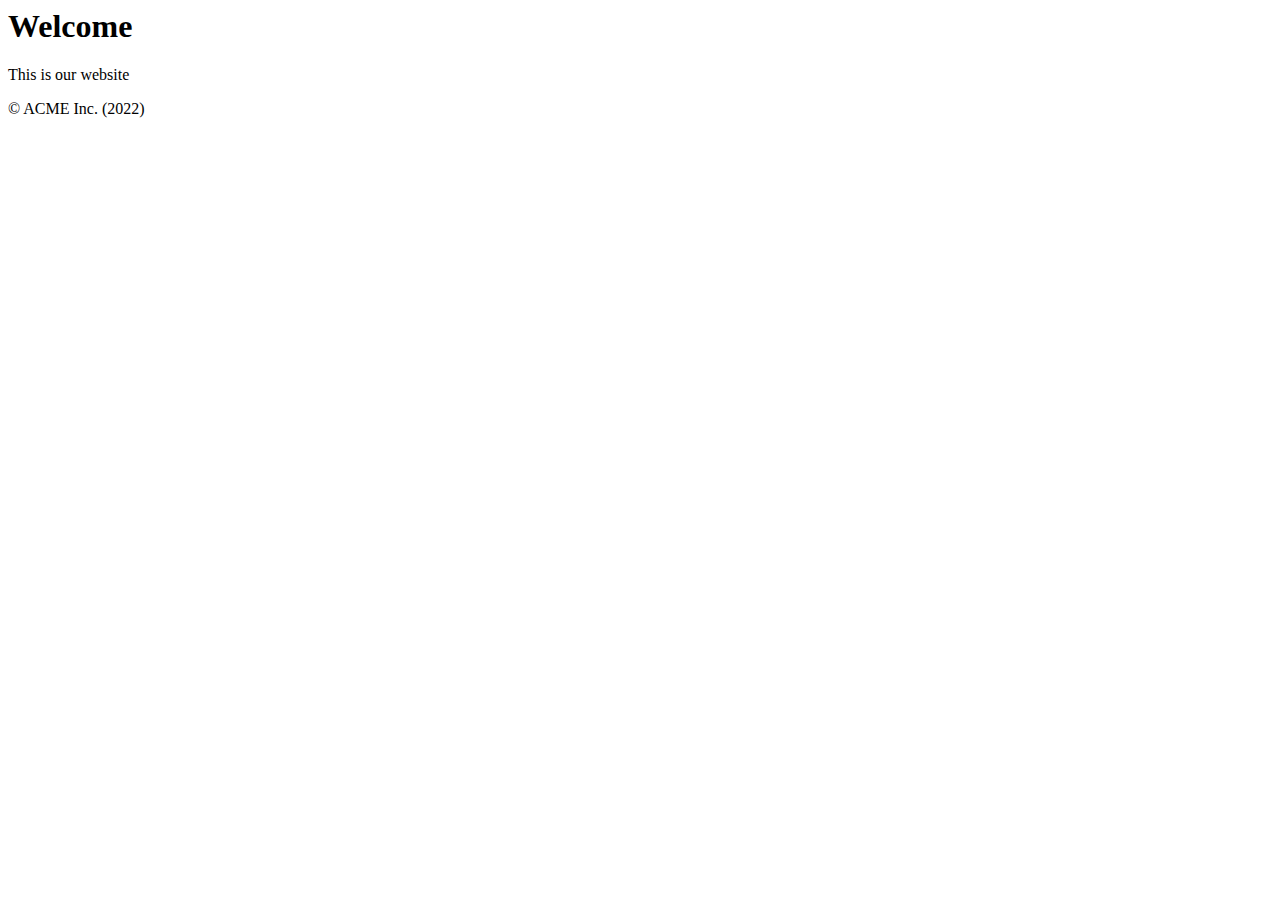
<file: index.html>
<!-- index.html -->

<html>
	<head>
		<script type="module" src="challenge-d.js"></script>
        <script type="module" src="configuration.js"></script>
  </head>

	<body>
		<h1>Welcome</h1>
		<p>This is our website</p>
	</body>

	<footer>Loading...</footer>
</html>
</file>
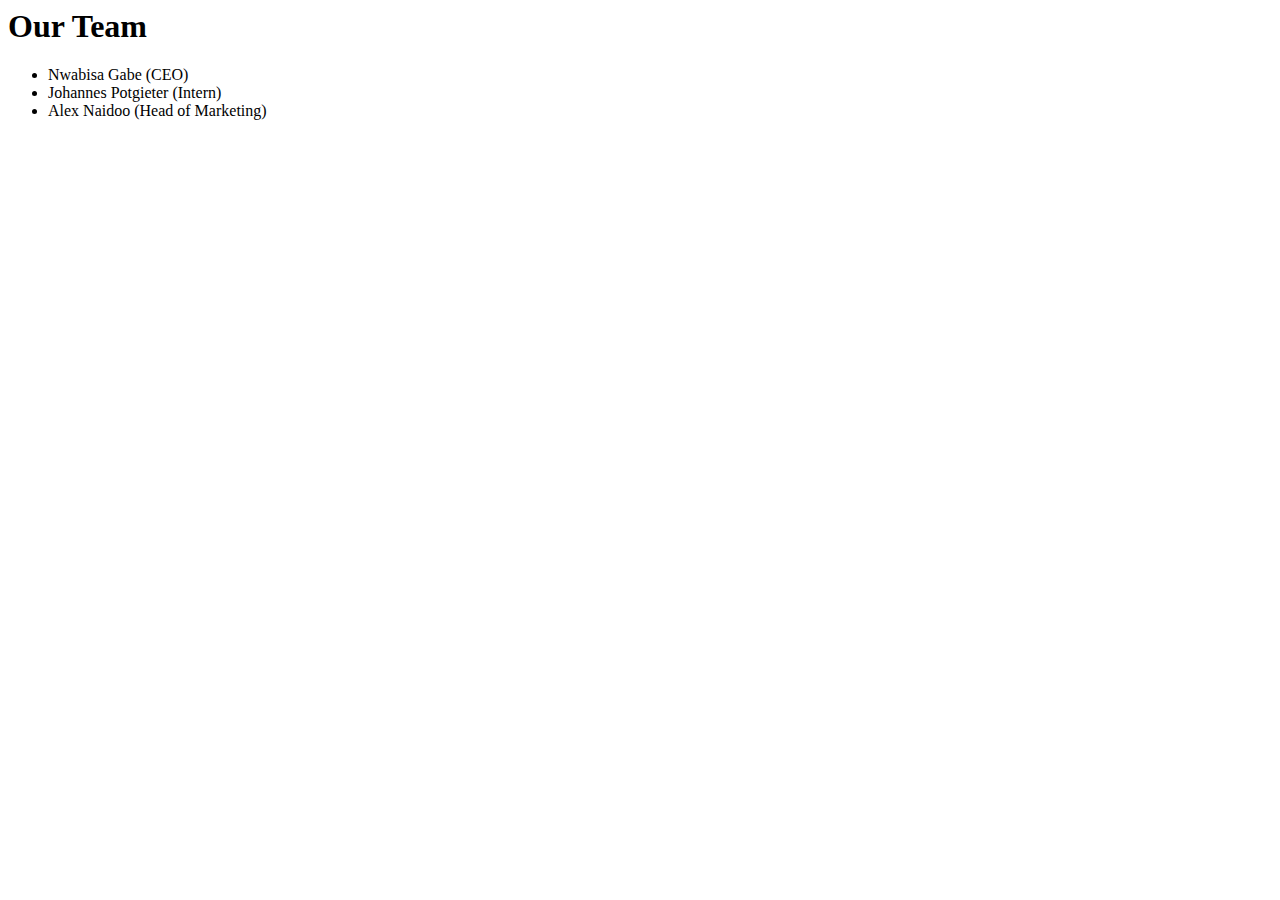
<file: challenge-e/index.html>
<!-- index.html -->

<html>
    <script  src="nwabisa.js" type="module"></script>
    <script src="johannes.js" type="module"></script>
    <script src="alex.js" type="module"></script>
    <script type="module" src="challenge-e.js"></script>

    <body>
        <h1>Our Team</h1>
        
        <ul>
            <li id="nwabisa">Loading...</li>
            <li id="johannes">Loading...</li>
            <li id="alex">Loading...</li>
        </ul>
    </body>
</html>
</file>
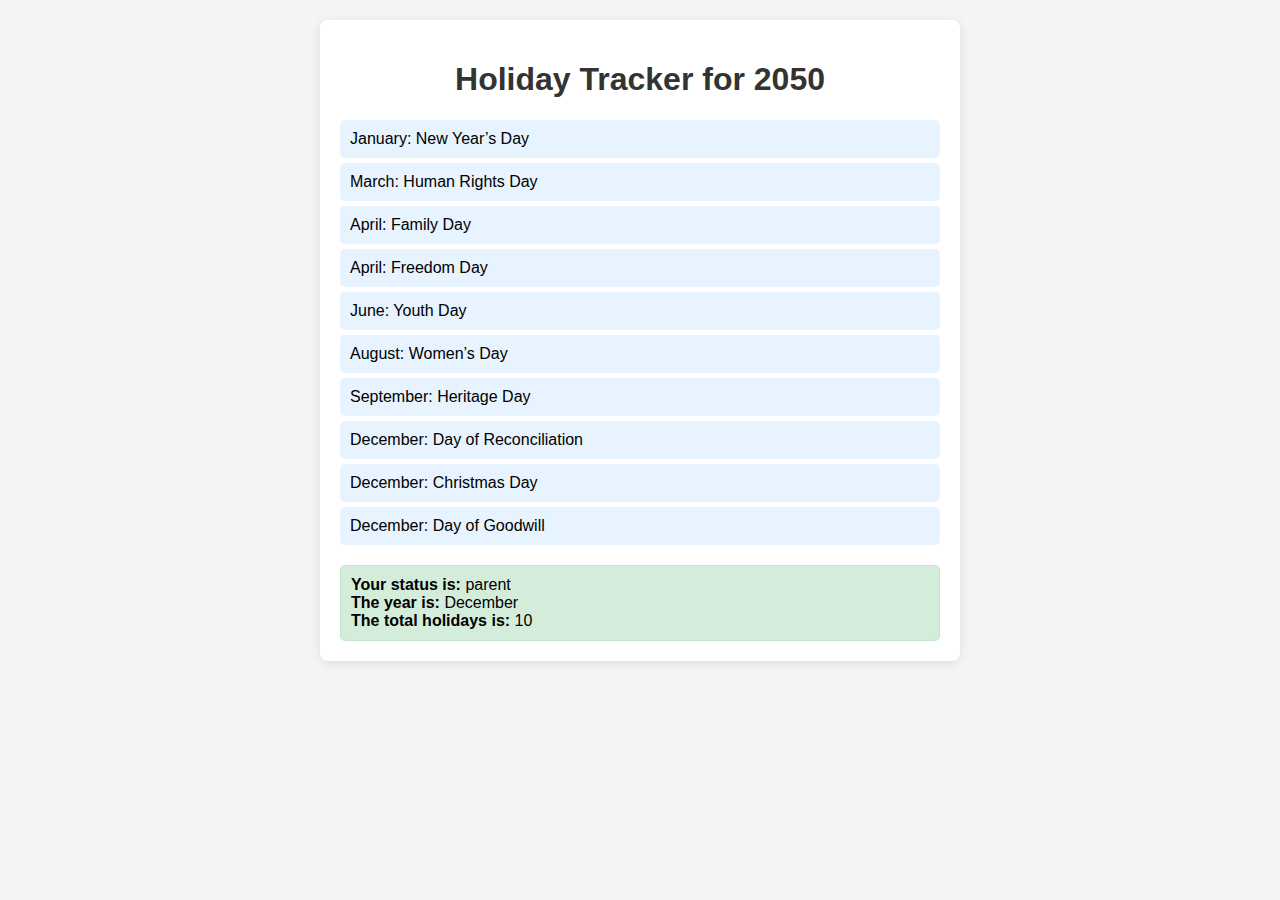
<file: challenge-f/challenge-f.html>
<!DOCTYPE html>
<html lang="en">
<head>
    <meta charset="UTF-8">
    <meta name="viewport" content="width=device-width, initial-scale=1.0">
    <link rel="stylesheet" href="challenge-f.css">
    <title>JSL-Challenges</title>

   
</head>
<body>
    <div class="container">
        <h1>Holiday Tracker for 2050</h1>
        <ul class="holiday-list" id="holiday-list"></ul>
        <div class="summary" id="summary"></div>
        
    </div>
    <script type="module" src="challenge-f.js"></script>
    
</body>
</html>
</file>
<file: challenge-f/challenge-f.css>
body {
    font-family: Arial, sans-serif;
    background-color: #f4f4f4;
    margin: 0;
    padding: 20px;
}
.container {
    max-width: 600px;
    margin: auto;
    background: white;
    padding: 20px;
    border-radius: 8px;
    box-shadow: 0 2px 10px rgba(0, 0, 0, 0.1);
}
h1 {
    text-align: center;
    color: #333;
}
.holiday-list {
    list-style-type: none;
    padding: 0;
}
.holiday-item {
    background: #e7f3fe;
    margin: 5px 0;
    padding: 10px;
    border-radius: 5px;
    display: flex;
    justify-content: space-between;
}
.summary {
    margin-top: 20px;
    padding: 10px;
    background: #d4edda;
    border: 1px solid #c3e6cb;
    border-radius: 5px;
}
</file>
